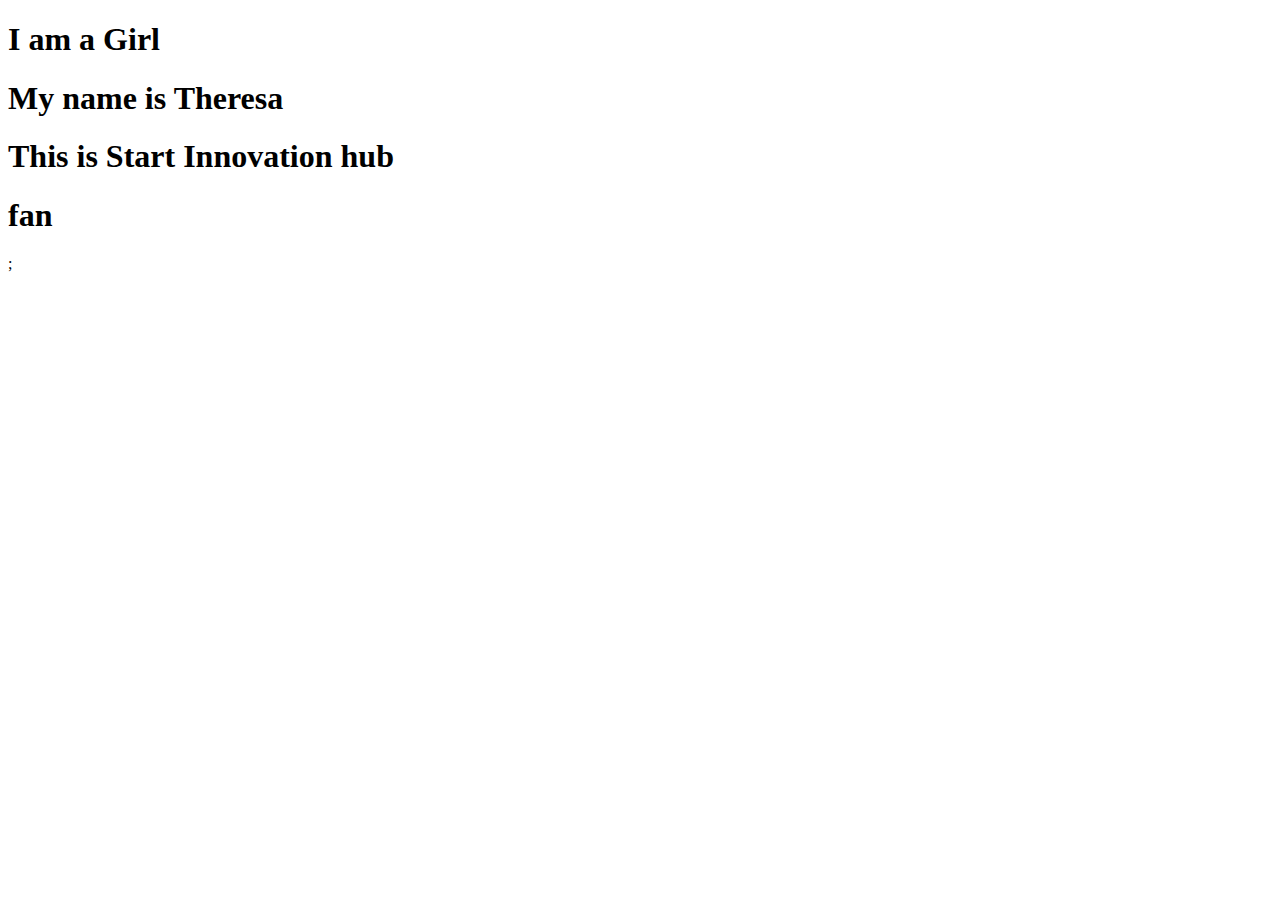
<file: Grid/index.html>
<!DOCTYPE html>
<html lang="en">
<head>
    <meta charset="UTF-8">
    <meta name="viewport" content="width=device-width, initial-scale=1.0">
    <meta http-equiv="X-UA-Compatible" content="ie=edge">
    <title>Grid</title>
    <link rel="stylesheet" href="main.css" type="stylesheet/css">
</head>
<body>
    
    <div class="container">
        <div class="Section1">
            <div class="class">
                <h1>I am a Girl</h1>
            </div>
        
            <div class="name">
                <h1>My name is Theresa</h1>

            </div>

            <div class="hub">
                <h1> This is Start Innovation hub</h1>
            </div>
        </div>
        
        <div class="Section2">
            <div class="who">
                <h1>fan</h1>

            </div>
            <div class="div"> ;
                
            </div>

        </div>
    </div>


</body>
</html>
</file>
